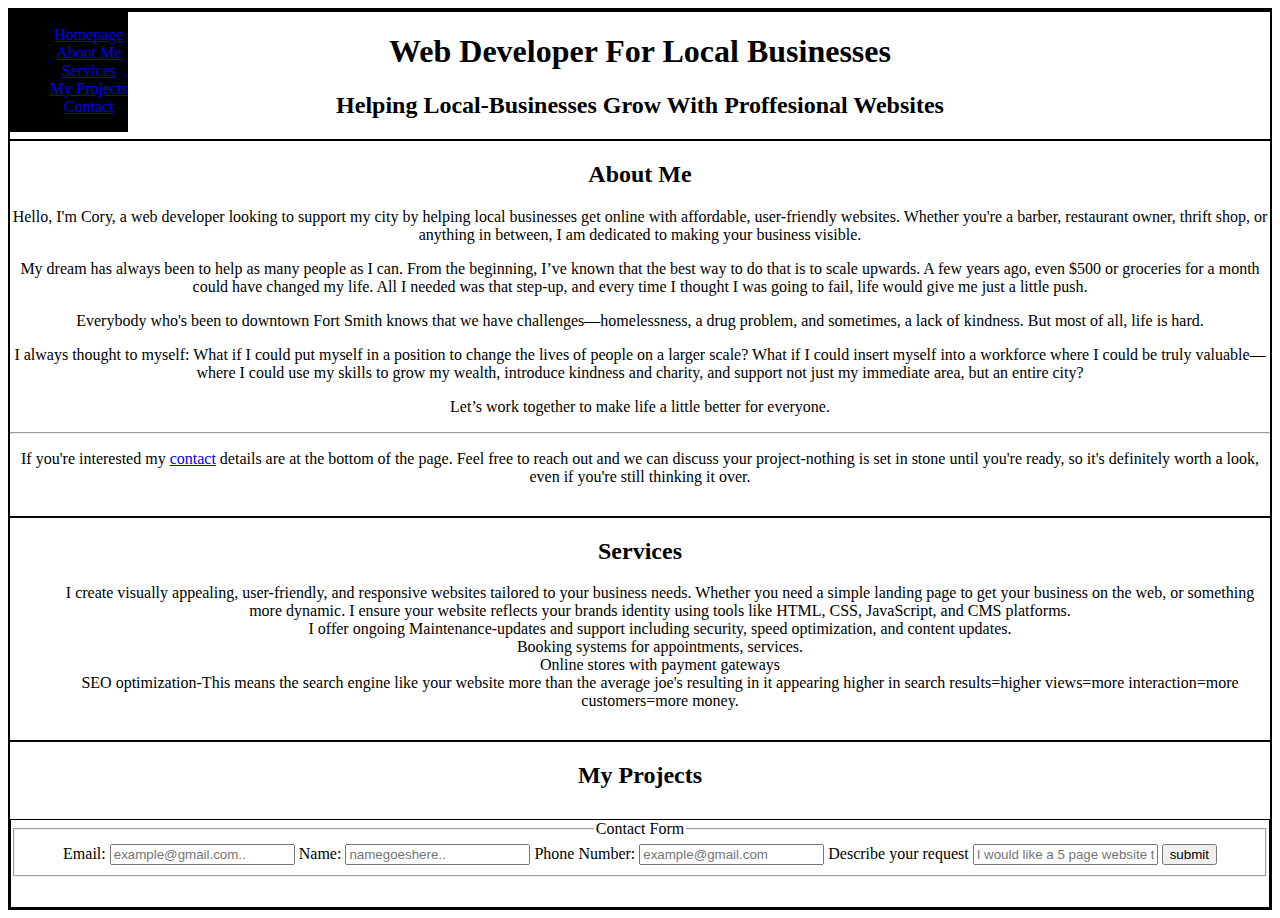
<file: index.html>
<!DOCTYPE html>
<html lang="en">
<head>
	<meta charset="UTF-8">
	<meta name="viewport" content="width=device-width, initial-scale=1.0">
	<title>My Portfolio</title>
	<link href="styles.css" rel="stylesheet">
	<meta name="description" content="A webpage for my portfolio, hoping to attract clients">
</head>
<body>

	<div class="navbar">
		<header>
			<nav>
				<ul>
					<li><a href="#">Homepage</a></li>
					<li><a href="#about-me">About Me</a></li>
					<li><a href="#services">Services</a></li>
					<li><a href="#my-projects">My Projects</a></li>
					<li><a href="#">Contact</a></li>
				</ul>
			</nav>
		</header>
	</div>


	<div class="hook-and-title">
		<h1>Web Developer For Local Businesses</h1>
		<h2>Helping Local-Businesses Grow With Proffesional Websites</h2>
	</div>
	
	<main>

	<div class="about-myself">
		<section id="about-me">
			<h2>About Me</h2>
			<p>Hello, I'm Cory, a web developer looking to support my city by helping local businesses get online with affordable, user-friendly websites. Whether you're a barber, restaurant owner, thrift shop, or anything in between, I am dedicated to making your business visible.</p>

			<p>My dream has always been to help as many people as I can. From the beginning, I’ve known that the best way to do that is to scale upwards. A few years ago, even $500 or groceries for a month could have changed my life. All I needed was that step-up, and every time I thought I was going to fail, life would give me just a little push.</p>

			<p>Everybody who's been to downtown Fort Smith knows that we have challenges—homelessness, a drug problem, and sometimes, a lack of kindness. But most of all, life is hard.</p>

			<p>I always thought to myself: What if I could put myself in a position to change the lives of people on a larger scale? What if I could insert myself into a workforce where I could be truly valuable—where I could use my skills to grow my wealth, introduce kindness and charity, and support not just my immediate area, but an entire city?</p>

			<p>Let’s work together to make life a little better for everyone.</p>

			<hr>

			<p>If you're interested my <a href="#contact">contact</a> details are at the bottom of the page. Feel free to reach out and we can discuss your project-nothing is set in stone until you're ready, so it's definitely worth a look, even if you're still thinking it over.</p>
		</section>
	</div>

	<div class="my-services">
		<section id="services">
			<h2>Services</h2>
			<ul>
				<li>I create visually appealing, user-friendly, and responsive websites tailored to your business needs. Whether you need a simple landing page to get your business on the web, or something more dynamic. I ensure your website reflects your brands identity using tools like HTML, CSS, JavaScript, and CMS platforms.</li>

				<li>I offer ongoing Maintenance-updates and support including security, speed optimization, and content updates.</li>

				<li>Booking systems for appointments, services.</li>

				<li>Online stores with payment gateways</li>

				<li>SEO optimization-This means the search engine like your website more than the average joe's resulting in it appearing higher in search results=higher views=more interaction=more customers=more money.</li>

			</ul>
		</section>
	</div>

	<div class="projects">
		<section id="my-projects">
			<h2>My Projects</h2>
		</section>

	<div class="contact-info">
		<section id="contact">
			<form action="https://formspree.io/f/mbldvvpq" method="POST">
				<fieldset>
					<legend>Contact Form</legend>

					<label for="email">Email:</label>
					<input type="email" name="email" placeholder="example@gmail.com..">

					<label for="name">Name:</label>
					<input type="name" name="name" placeholder="namegoeshere..">

					<label for="phone-number">Phone Number:</label>
					<input type="tel" name="phone-number" placeholder="example@gmail.com">

					<label for="request-description">Describe your request</label>
					<input type="textarea" name="request-description"  placeholder="I would like a 5 page website that allows my customers to book an appointment">

					<button type="submit" value="submit">submit</button>

				</fieldset>
			</form>

		</section>

	</main>

	<script>
    document.querySelector('form').addEventListener('submit', function(event) {
      event.preventDefault(); // Prevent the default form submission

      var form = event.target;
      var formData = new FormData(form);

      fetch(form.action, {
        method: 'POST',
        body: formData,
        headers: {
          'Accept': 'application/json',
        },
      })
      .then(response => response.json())
      .then(data => {
        alert('Thanks for your message! We will get back to you shortly.');
        form.reset(); // Reset the form
      })
      .catch(error => {
        alert('Oops! Something went wrong. Please try again later.');
      });
    });
  </script>
</body>
</html>
</file>
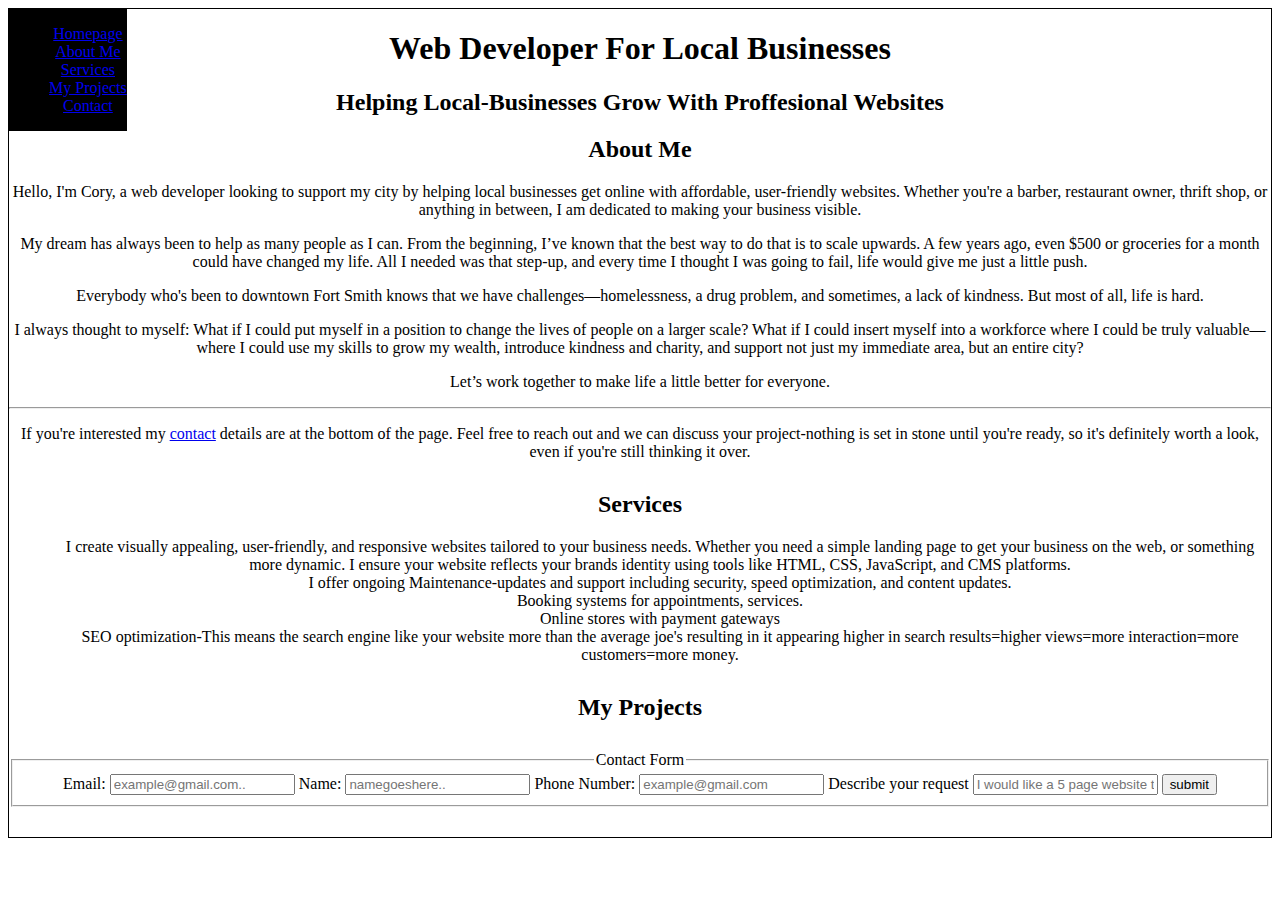
<file: portfolio-homepage.html>
<!DOCTYPE html>
<html lang="en">
<head>
	<meta charset="UTF-8">
	<meta name="viewport" content="width=device-width, initial-scale=1.0">
	<title>My Portfolio</title>
	<link href="styles.css" rel="stylesheet">
	<meta name="description" content="A webpage for my portfolio, hoping to attract clients">
</head>
<body>


	<header>
		<nav>
			<ul>
				<li><a href="#">Homepage</a></li>
				<li><a href="#about-me">About Me</a></li>
				<li><a href="#services">Services</a></li>
				<li><a href="#my-projects">My Projects</a></li>
				<li><a href="#">Contact</a></li>
			</ul>
		</nav>
	</header>


	<h1>Web Developer For Local Businesses</h1>
	<h2>Helping Local-Businesses Grow With Proffesional Websites</h2>
	<main>


		<section id="about-me">
			<h2>About Me</h2>
			<p>Hello, I'm Cory, a web developer looking to support my city by helping local businesses get online with affordable, user-friendly websites. Whether you're a barber, restaurant owner, thrift shop, or anything in between, I am dedicated to making your business visible.</p>

			<p>My dream has always been to help as many people as I can. From the beginning, I’ve known that the best way to do that is to scale upwards. A few years ago, even $500 or groceries for a month could have changed my life. All I needed was that step-up, and every time I thought I was going to fail, life would give me just a little push.</p>

			<p>Everybody who's been to downtown Fort Smith knows that we have challenges—homelessness, a drug problem, and sometimes, a lack of kindness. But most of all, life is hard.</p>

			<p>I always thought to myself: What if I could put myself in a position to change the lives of people on a larger scale? What if I could insert myself into a workforce where I could be truly valuable—where I could use my skills to grow my wealth, introduce kindness and charity, and support not just my immediate area, but an entire city?</p>

			<p>Let’s work together to make life a little better for everyone.</p>

			<hr>

			<p>If you're interested my <a href="#contact">contact</a> details are at the bottom of the page. Feel free to reach out and we can discuss your project-nothing is set in stone until you're ready, so it's definitely worth a look, even if you're still thinking it over.
		</section>


		<section id="services">
			<h2>Services</h2>
			<ul>
				<li>I create visually appealing, user-friendly, and responsive websites tailored to your business needs. Whether you need a simple landing page to get your business on the web, or something more dynamic. I ensure your website reflects your brands identity using tools like HTML, CSS, JavaScript, and CMS platforms.</li>

				<li>I offer ongoing Maintenance-updates and support including security, speed optimization, and content updates.</li>

				<li>Booking systems for appointments, services.</li>

				<li>Online stores with payment gateways</li>

				<li>SEO optimization-This means the search engine like your website more than the average joe's resulting in it appearing higher in search results=higher views=more interaction=more customers=more money.</li>

			</ul>
		</section>


		<section id="my-projects">
			<h2>My Projects</h2>
		</section>


		<section id="contact">
			<form action="POST" method="https://formspree.io/f/mbldvvpq">
				<fieldset>
					<legend>Contact Form</legend>

					<label for="email">Email:</label>
					<input type="email" name="email" placeholder="example@gmail.com..">

					<label for="name">Name:</label>
					<input type="name" name="name" placeholder="namegoeshere..">

					<label for="phone-number">Phone Number:</label>
					<input type="tel" name="phone-number" placeholder="example@gmail.com">

					<label for="request-description">Describe your request</label>
					<input type="textarea" name="request-description"  placeholder="I would like a 5 page website that allows my customers to book an appointment">

					<button type="submit" value="submit">submit</button>

				</fieldset>
			</form>
		</section>

	</main>

</body>
</file>
<file: styles.css>
body {
	text-align: center;
	border: 1px solid black;
}

ul {
	list-style: none;
}

section{
	margin-bottom: 30px;
}

nav{
	background-color: black;
	position: fixed;
	top-right: 0;
	
}

div{
	border: 1px solid black;
}
</file>
